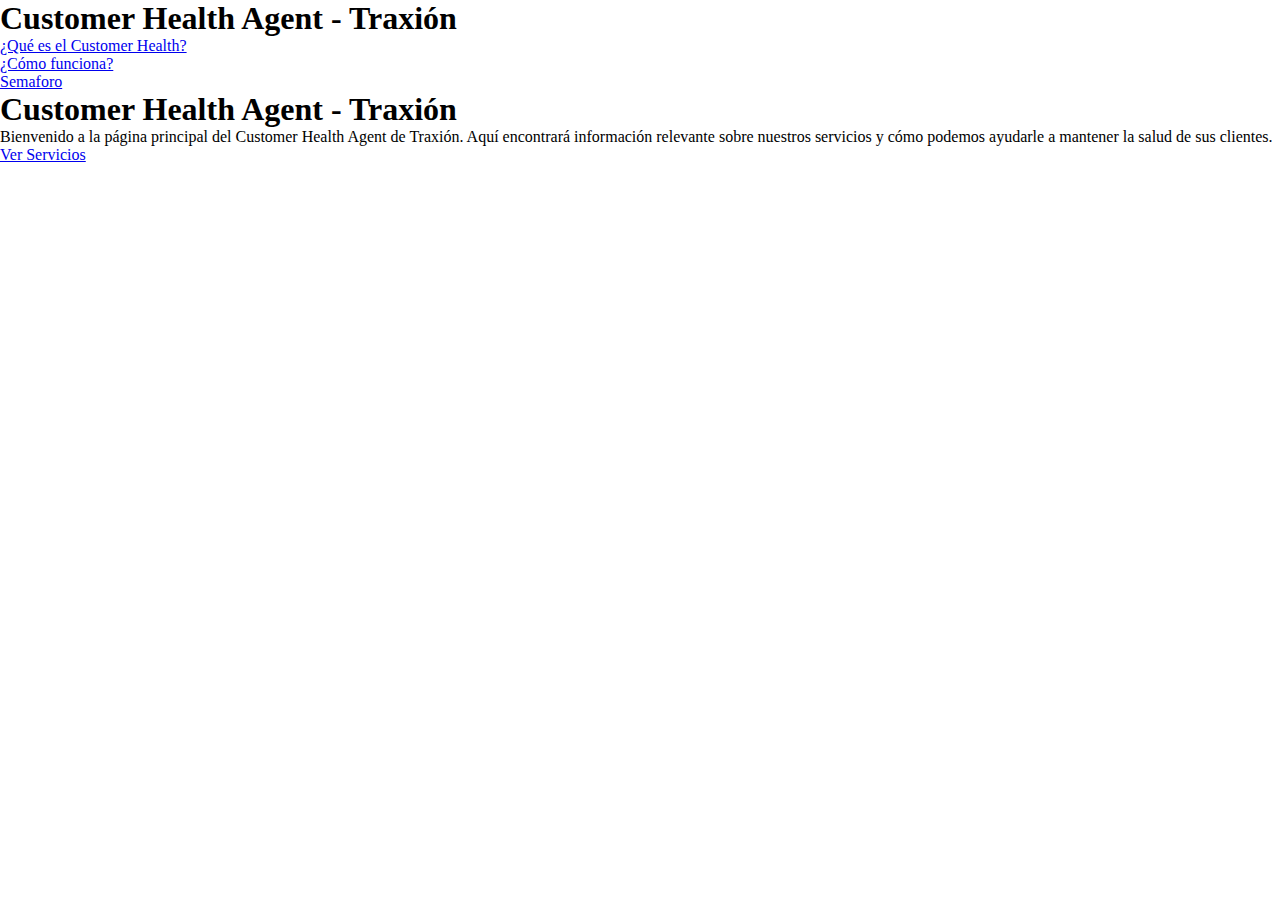
<file: index.htm>
<!DOCTYPE html>
<html lang="es">
<head>
    <meta charset="UTF-8">
    <meta name="viewport" content="width=device-width, initial-scale=1.0">
    <title> Customer Health Agent - Traxión </title>
    <link rel="stylesheet" href="styles.css">
</head>
<body>
    <header class="top-baner">
        <nav>
            <h1> Customer Health Agent - Traxión </h1>
            <ul>
                <li><a href=#que>¿Qué es el Customer Health?</a></li>
                <li><a href=#funcionamiento>¿Cómo funciona?</a></li>
                <li><a href=#semaforo>Semaforo</a></li>
            </ul>
        </nav>

    </header>
    <div class="container">
        <h1> Customer Health Agent - Traxión </h1>
        <p> Bienvenido a la página principal del Customer Health Agent de Traxión. Aquí encontrará información relevante sobre nuestros servicios y cómo podemos ayudarle a mantener la salud de sus clientes. </p>
        <a href="services.html" class="btn"> Ver Servicios </a>
    
</body>
</html>
</file>
<file: styles.css>
*{
    margin: 0;
    padding: 0;
    box-sizing: border-box;
}
</file>
